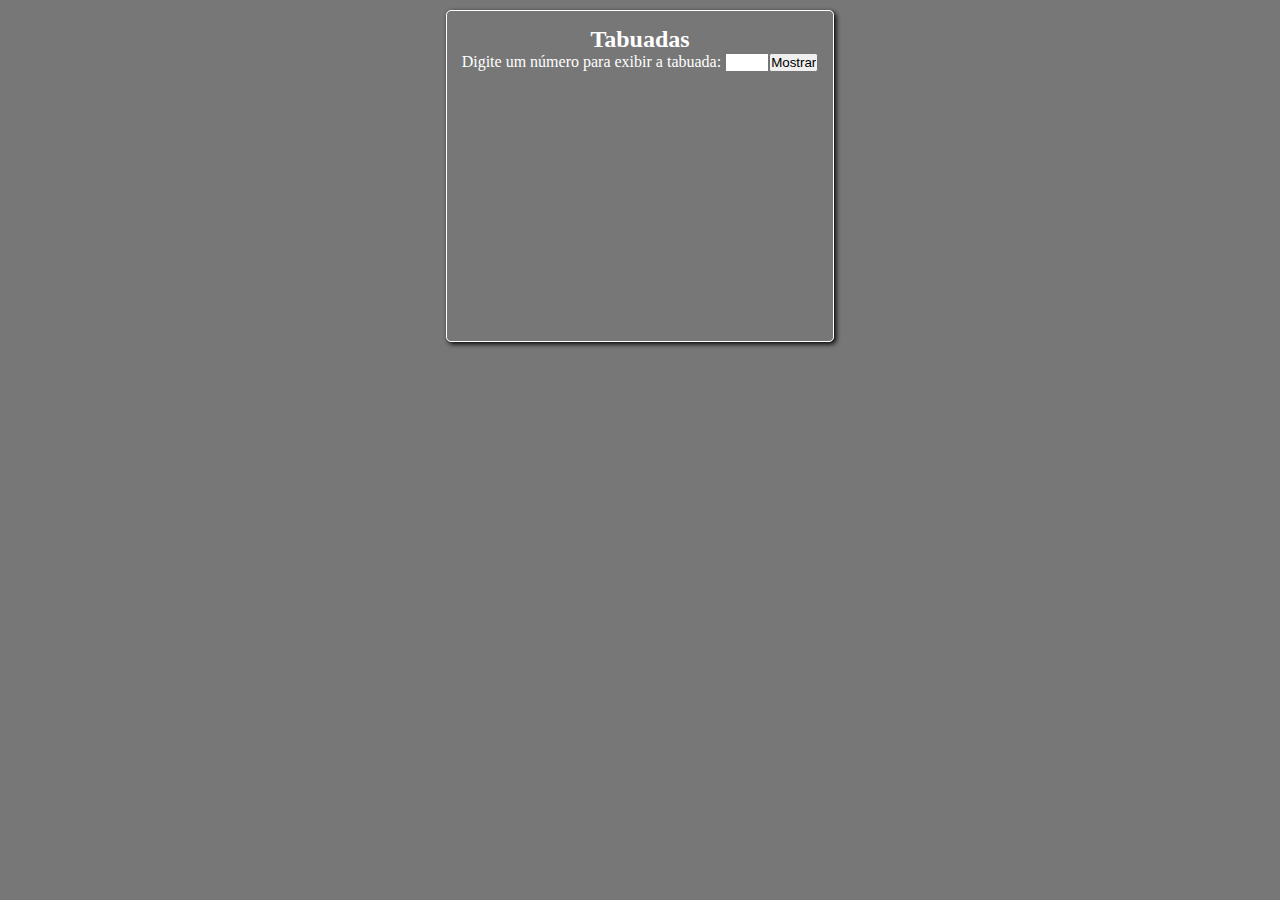
<file: index.html>
<!DOCTYPE html>
<html lang="pt-br">
<head>
    <meta charset="UTF-8">
    <meta http-equiv="X-UA-Compatible" content="IE=edge">
    <meta name="viewport" content="width=device-width, initial-scale=1.0">
    <title>JavaScript</title>
    <style>
        *{
            padding:0;
            margin:0;
        }
        body{
            display: flex;
            justify-content: center;
            text-align: center;
            color:white;
            background-color: rgba(0, 0, 0, 0.534);
        }
        .tab{
           
            box-shadow: 2px 2px 5px black;
            min-height: 300px;
            padding: 15px;
            margin-top: 10px;
            border-radius: 5px;
            border: 1px solid white;
        }
        #number{
            width:40px;
        }
        #tabuada{
           
           margin-top: 15px;
        }
    </style>
    <script>
         
        function mult(){
            var tabuada = document.getElementById("tabuada")
            var num = document.getElementById("number").value
            var res = ''
                if(num > 0){
                for(var i=0; i <= 10; i++){
                res += num + " x " + i + " = " + num * i + "<hr/>"
                tabuada.innerHTML = res
                tabuada.style.border = "1px solid white"
                }
            }               
            }     
    </script>
</head>
<body>
    <div class="tab">
        <h2>Tabuadas</h2>
        <p>Digite um número para exibir a tabuada: <input type="text" id="number"><input type="button" value="Mostrar" onclick="mult()"></p>
        <div id="tabuada">
        </div>
    </div>
    
</body>
</html>
</file>
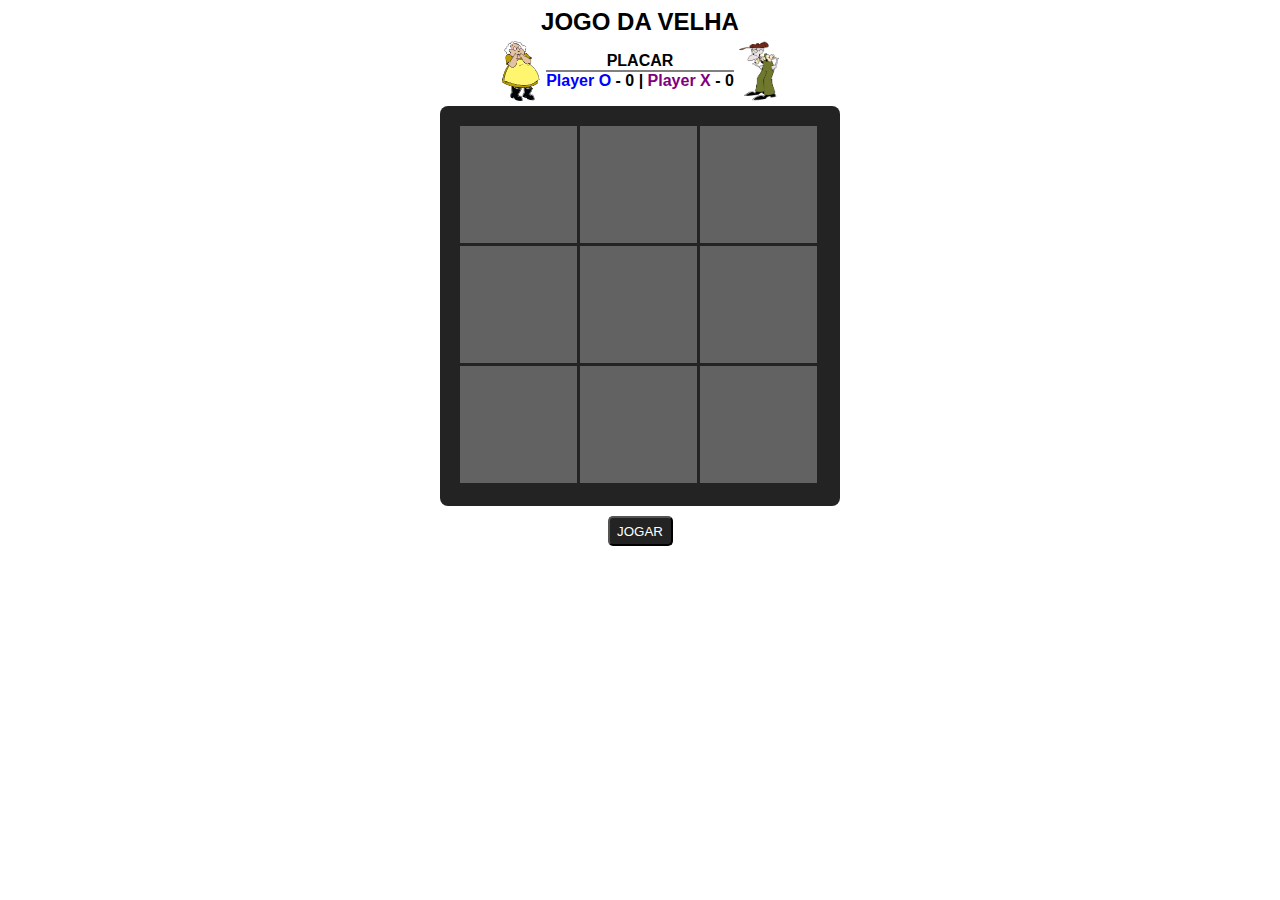
<file: Jogo da Velha/index.html>
<!DOCTYPE html>
<html lang="pt-br">
<head>
    <meta charset="UTF-8">
    <meta http-equiv="X-UA-Compatible" content="IE=edge">
    <meta name="viewport" content="width=device-width, initial-scale=1.0">
    <link rel="stylesheet" href="style.css">
    <script src="index.js"></script>
    <title>Jogo da Velha</title>
</head>
<body>
    <h2>JOGO DA VELHA</h2>
    <div class="jogar">
        <img src="img/Muriel.png" class="img" id="muri">
        <p id="placar"></p>
        <img src="img/Eustácio.png" class="img">
    </div>
    <p id="player"></p>
    <div class="game" id="jogo">
    </div>
    <button id="play" onclick="jogo_da_velha.start()">Jogar</button>
    <script>
        jogo_da_velha.init(document.querySelector('.game'))
        jogo_da_velha.start()
    </script>
</body>
</html>
</file>
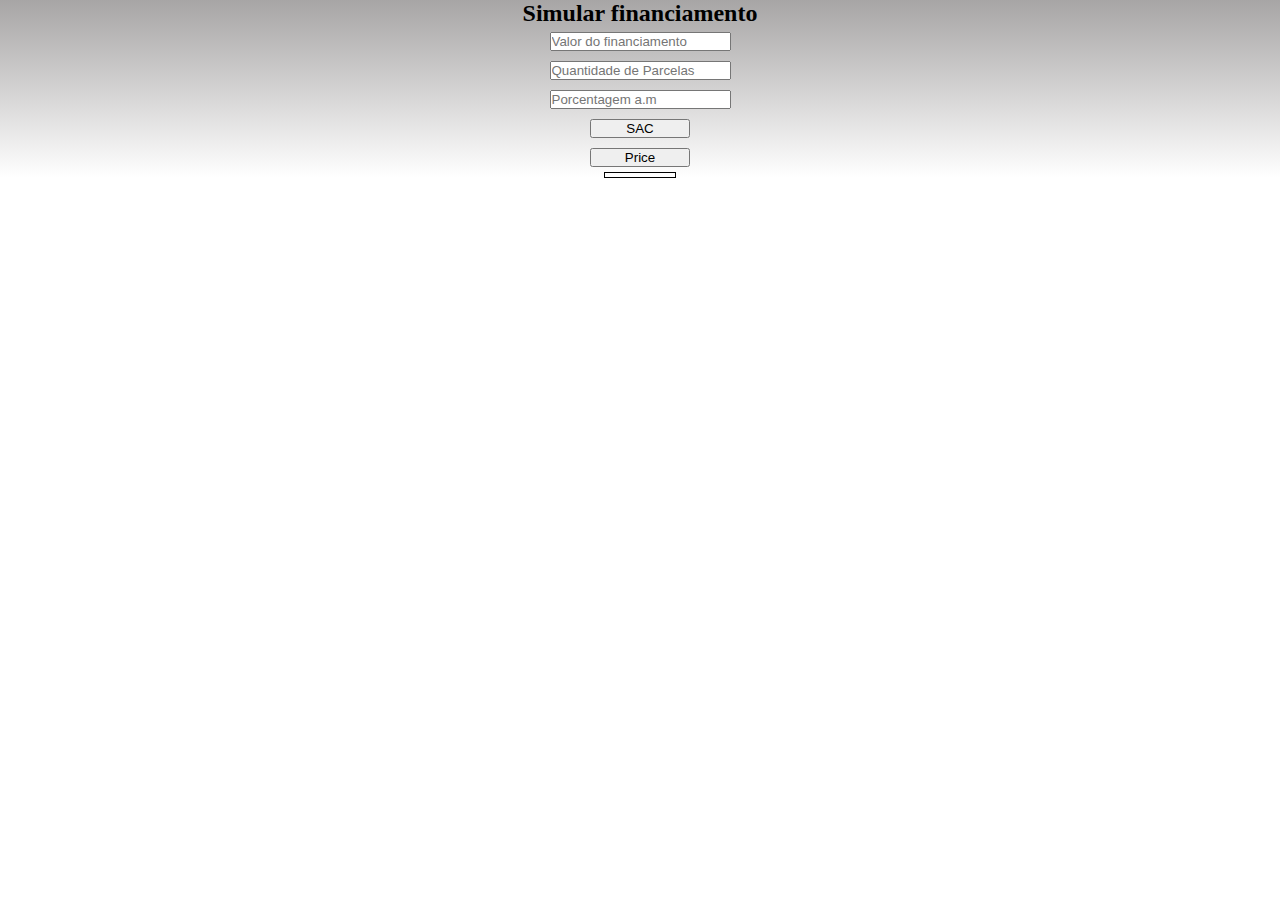
<file: SAC e Price/index.html>
<!DOCTYPE html>
<html lang="pt-br">
<head>
    <meta charset="UTF-8">
    <meta http-equiv="X-UA-Compatible" content="IE=edge">
    <meta name="viewport" content="width=device-width, initial-scale=1.0">
    <style>
        *{
            margin: 0;
            padding: 0;
        }
        body{
            text-align: center;
            background-image: linear-gradient(#a7a5a5, #ffffff);
            background-repeat: no-repeat;
            background-size: cover;
            width: 100%;
            color: rgb(0, 0, 0);
        }
        .valores{
            display: flex;
            justify-content: center;
            align-items: center;
            flex-direction: column;
        }
    
        .valores > input{
            margin: 5px auto;
        }
        .btn{
            width: 100px;
        }
        table, th, td {
            border: 1px solid #000000;
            padding: 2px;
            height: 100%;
            width: 8vh;
            font-size: 12px;
        }
        th{
            background-color: #ffffff;
        }
        td{
            background-color: #000000;
            color: #ffffff;
        }
    </style>
    <title>Modelos SAC e Price</title>
</head>
<body>
    <div class="valores">
        <h2>Simular financiamento</h2>
        <input type="text" placeholder="Valor do financiamento" id="valor" onfocus="reset_val()">
        <input type="text" placeholder="Quantidade de Parcelas" id="parce">
        <input type="text" placeholder="Porcentagem a.m" id="prc">
        <input type="button" class="btn" value="SAC" onclick="sac()">
        <input type="button" class="btn" value="Price" onclick="price()">
        <table id="itens"></table>
    </div>
    <script>
        function sac(){
            var pv = document.getElementById('valor').value
            var n = document.getElementById('parce').value
            var jam = document.getElementById('prc').value
                jam = jam/100
            var amtz = pv / n             
            for(i = 1; i <= n; i++){
                var juros = pv * jam
                var parcela = amtz + juros
                    pv -= amtz    
                console.log(`| N ${i} | Amortização: ${amtz} | Valor da parcela : ${parcela} | Valor do juros : ${juros} | Saldo devedor: ${pv}|`)
                var tab = document.getElementById('itens').innerHTML +=
                `
                <tr>
                    <th>N</th>
                    <th>Valor da parcela</th>
                    <th>Amortização</th>
                    <th>Valor do juros</th>
                    <th>Saldo devedor</th>
                </tr>
                <tr>
                    <td>${i}</td>
                    <td>${parcela.toLocaleString('pt-br',{style: 'currency', currency: 'BRL'})}</td>
                    <td>${amtz.toLocaleString('pt-br',{style: 'currency', currency: 'BRL'})}</td>
                    <td>${juros.toLocaleString('pt-br',{style: 'currency', currency: 'BRL'})}</td>
                    <td>${pv.toLocaleString('pt-br',{style: 'currency', currency: 'BRL'})}</td>
                </tr>
                `           
            }
        }
        function price(){
            var pv = document.getElementById('valor').value
            var n = document.getElementById('parce').value
            var jam = document.getElementById('prc').value
                jam = jam/100
            var pmt = pv/((((1 + jam)**n)-1)/(((1 + jam)**n)*jam))          
            for(i = 1; i <= n; i++){
                var juros = pv * jam
                var amtz = pmt - juros
                    pv -= amtz    
                console.log(juros.toFixed(2),pv.toFixed(2))
                var tab = document.getElementById('itens').innerHTML +=
                `
                <tr>
                    <th>N</th>
                    <th>Valor da parcela</th>
                    <th>Amortização</th>
                    <th>Valor do juros</th>
                    <th>Saldo devedor</th>
                </tr>
                <tr>
                    <td>${i}</td>
                    <td>${pmt.toLocaleString('pt-br',{style: 'currency', currency: 'BRL'})}</td>
                    <td>${amtz.toLocaleString('pt-br',{style: 'currency', currency: 'BRL'})}</td>
                    <td>${juros.toLocaleString('pt-br',{style: 'currency', currency: 'BRL'})}</td>
                    <td>${pv.toLocaleString('pt-br',{style: 'currency', currency: 'BRL'})}</td>
                </tr>
                `           
            }
        }
        function reset_val(){
            var pv = document.getElementById('valor').value = ''
            var n = document.getElementById('parce').value = ''
            var jam = document.getElementById('prc').value = ''
            var amtz = pv / n
            var tab = document.getElementById('itens').innerHTML = ''     
        }
    </script>
</body>
</html>
</file>
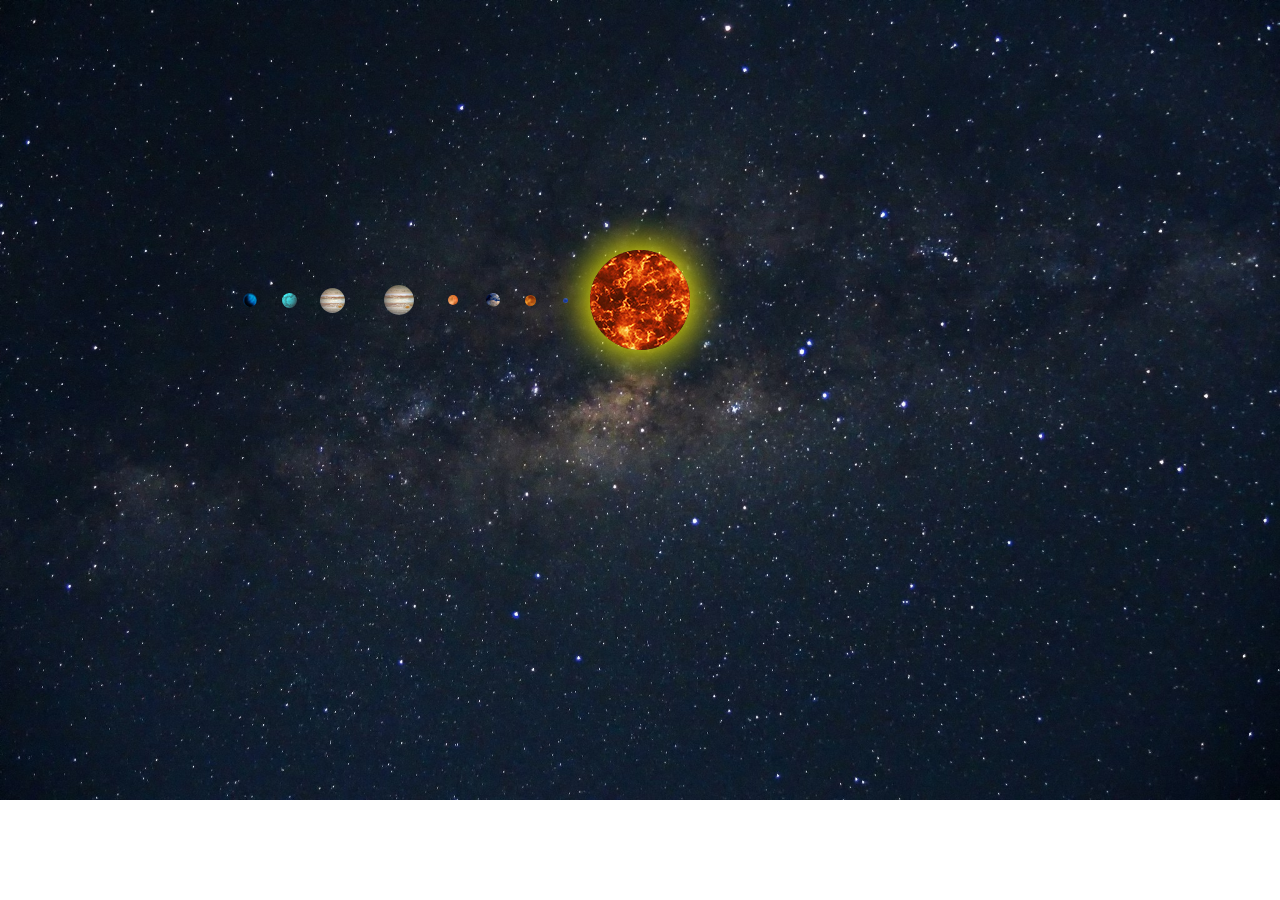
<file: Sistema Solar.html>
<!DOCTYPE html>
<html lang="pt-br">
<head>
    <meta charset="UTF-8">
    <meta http-equiv="X-UA-Compatible" content="IE=edge">
    <meta name="viewport" content="width=device-width, initial-scale=1.0">
    <title>Solar System</title>
    <style>
        *{
            margin: 0;
            padding: 0;
        }
        body{
            display: flex;
            justify-content: center;
            background-image:url(./img/star.jpg);
            background-repeat: no-repeat;
            background-size: cover;
        }
        .sis{
            width: 100%;
            height: 600px;
            display: flex;
            align-items: center;
            justify-content: center;
            
        }
        .planet{
            border-radius: 50%;
        }
        #sun{
            height: 100px;
            width: 100px;
            background-image: url(./img/sol.jpg);
            background-position: center;
            box-shadow: 0px 0px 36px 6px rgb(255, 251, 0);
            animation: girar linear 70s infinite;   
        
        }
        #merc{
            width: 5px;
            height: 5px;
            position:absolute;
            left: 44%;
            background-image: url(./img/merc.jpg);
            background-position: center;
            transform-origin: 85px 10px;
            animation: girar linear 3s infinite;
        }
        #venu{
            width: 11px;
            height: 11px;
            position:absolute;
            left: 41%;
            background-image: url(./img/venu.png);
            background-position: center;
            transform-origin: 125px 10px;
            animation: girar linear 5s infinite;
            
        }
        #earth{
            width: 14px;
            height: 14px;
            position:absolute;
            left: 38%;
            background-image: url(./img/terra.jpeg);
            background-position: center;
            transform-origin: 165px 10px;
            background-size: 62px;
            animation: girar linear 7s infinite;
            
        }
        #mart{
            width: 10px;
            height: 10px;
            position:absolute;
            left: 35%;
            background-image: url(./img/mart.jpeg);
            background-position: center;
            transform-origin: 205px 10px;
            animation: girar linear 9s infinite;
            
        }
        #jupt{
            width: 30px;
            height: 30px;
            position:absolute;
            left: 30%;
            background-image: url(./img/Jupiter.jpg);
            background-position: center;
            transform-origin: 271px 10px;
            background-size: 40px;
            animation: girar linear 15s infinite;
        
        }
        #saturn{
            width: 25px;
            height: 25px;
            left: 25%;
            position:absolute;
            background-image: url(./img/Jupiter.jpg);
            background-position: center;
            transform-origin: 337px 10px;
            background-size: 35px;
            animation: girar linear 18s infinite;
    
        }
        #uran{
            width: 15px;
            height: 15px;
            position:absolute;
            left:22%;
            background-image: url(./img/Urano.jpg);
            background-position: center;
            transform-origin: 381px 10px;
            background-size: 62px;
            animation: girar linear 20s infinite;
            
        }
        #netun{
            width: 14px;
            height: 14px;
            position:absolute;
            left:19%;
            background-image: url(./img/netun.png);
            background-position: center;
            transform-origin: 441px 10px;
            background-size: 24px;
            animation: girar linear 26s infinite;
            
        }

        @keyframes girar{
            to{
                transform: rotateZ(360deg);   
            }
        }    
      
    </style>
    <script>

    </script>
</head>
<body>
    <div class="sis">
        <div class="planet" id="sun"></div>
        <div class="planet" id="merc"></div>
        <div class="planet" id="venu"></div>
        <div class="planet" id="earth"></div>
        <div class="planet" id="mart"></div>
        <div class="planet" id="jupt"></div>
        <div class="planet" id="saturn"></div>
        <div class="planet" id="uran"></div>
        <div class="planet" id="netun"></div>
    </div>
</body>
</html>
</file>
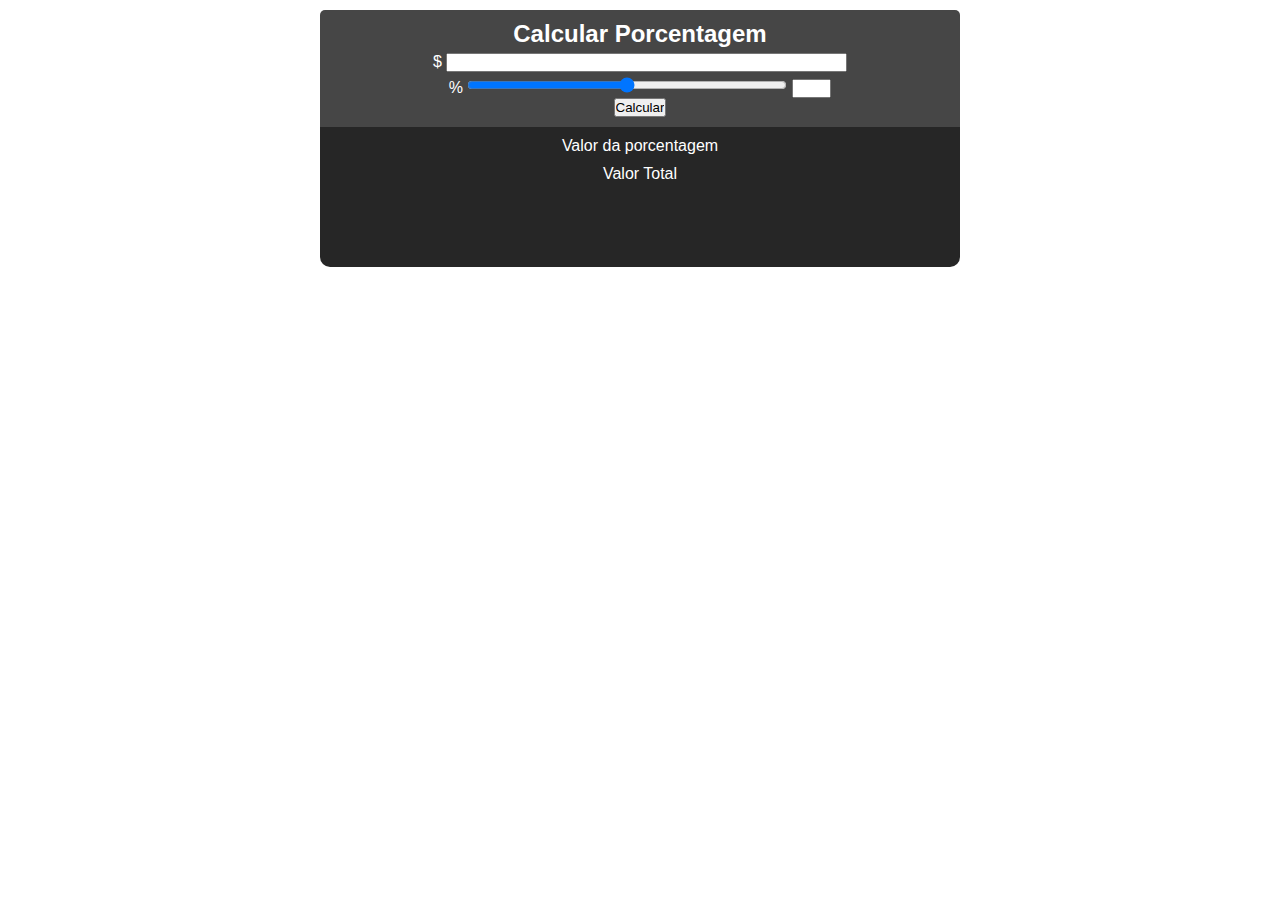
<file: Conversor/Converter.html>
<!DOCTYPE html>
<html lang="pt-br">
<head>
    <meta charset="UTF-8">
    <meta http-equiv="X-UA-Compatible" content="IE=edge">
    <meta name="viewport" content="width=device-width, initial-scale=1.0">
    <title>Conversor</title>
    <style>
        *{
            padding: 0;
            margin: 0;
        }
        body{
            font-family: sans-serif;
            display: flex;
            align-items: center;
            justify-content: center;
            flex-direction: column;
        }
        .content{
            margin: 10px auto 0 ;
            width: 50%;
            min-width: 400px;
            padding: 10px 0;
            text-align: center;
            background-color: #464646;
            border-radius: 5px 5px 0 0;
            color: white;
        }
        .content .num, .content .num2{
            margin-top: 5px;
        }
        .num{
            width: 210px;
            min-width: 62%;
        }
        .num2{
            width: 35px;
            margin: 0 0 0 5px;
        }
        #rng{
            width: 180px;
            min-width: 50%;
            margin-top: 5px;
        }
        .valores{
            text-align: center;
            background-color: #262626;
            color: white;
            width: 50%;
            min-width: 400px;
            height: 140px;
            border-radius: 0 0 10px 10px;
        }
        .valores > p{
            margin: 10px auto;
        }
        #total,#total2{
            color: white;
            background-color: #161616;
        }
    </style>
</head>
<body>
    <div class="content">
        <h2>Calcular Porcentagem</h2>
     $ <input type="text" id="n1" class="num"><br>
     % <input type="range" name="" id="rng" min="1" max="100" step="0.01" onchange="load()"><input type="text" id="n2" class="num2"><br>
    <input type="button" value="Calcular" onclick="somar()">
    </div>
    <div class="valores">
        <p>Valor da porcentagem<p id="total"> </p></p>
        <p>Valor Total</p><p id="total2"> </p>
    </div>
    <script>
        function load(){
            var rng = document.getElementById("rng").value
            var n2 = document.getElementById("n2")
                n2.value = rng
        }
        function somar(){
            var num1 = parseFloat(document.getElementById("n1").value)
            var num2 = parseFloat(document.getElementById("n2").value)
            var som =  parseFloat((num1 * (num2/100)))
            var som2 = som + num1
            document.getElementById("total").innerHTML = (som).toLocaleString('pt-br',{style: 'currency', currency: 'BRL'})
            document.getElementById("total2").innerHTML = (som2).toLocaleString('pt-br',{style: 'currency', currency: 'BRL'})
        }
    </script>
</body>
</html>
</file>
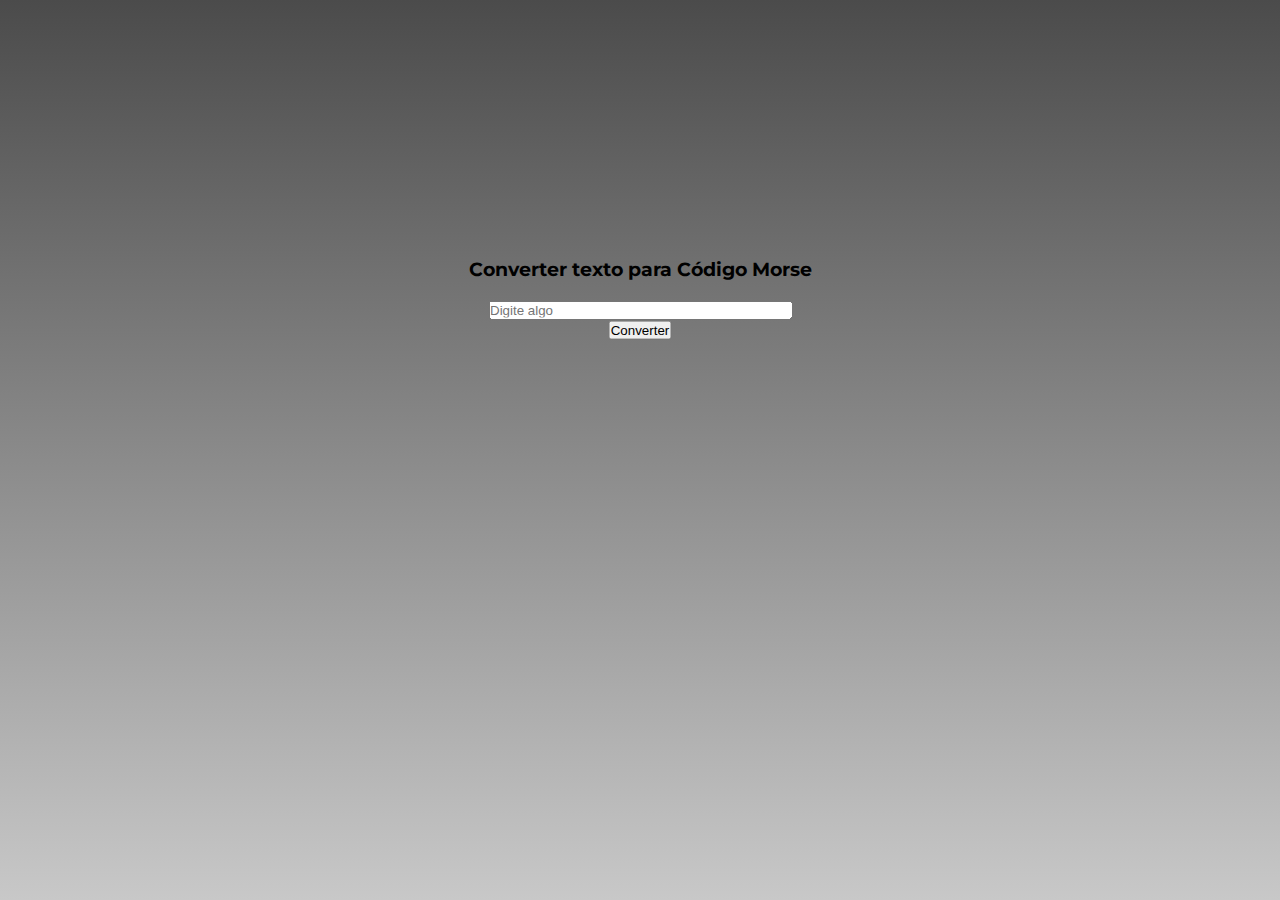
<file: Converter para Morse/morse.html>
<!DOCTYPE html>
<html lang="pt-br">
<head>
    <meta charset="UTF-8">
    <meta http-equiv="X-UA-Compatible" content="IE=edge">
    <meta name="viewport" content="width=device-width, initial-scale=1.0">
    <link rel="preconnect" href="https://fonts.googleapis.com">
    <link rel="preconnect" href="https://fonts.gstatic.com" crossorigin>
    <link href="https://fonts.googleapis.com/css2?family=Montserrat:wght@100;300&display=swap" rel="stylesheet">
    <style>
        *{
            padding: 0;
            margin: 0;
            
        }
        body{
            width: 100%;
            min-width: 320px;
            height: 100vh;
            display: flex;
            justify-content: center;
            align-items: center;
            font-family: 'Montserrat', sans-serif;
            background-image: linear-gradient(rgb(75, 75, 75),rgb(200,200,200));
            background-repeat: no-repeat;
        }
        main{
            position: absolute;
            left: 50%;
            top: 35%;
            transform: translate(-50%,-70%);
            min-width: 230px;
            text-align: center;
        }
        button{
            cursor: pointer;
        }
        #txt{
            width: 300px;
        }

    </style>
    <title>Morse</title>
</head>
<body>
    <main>
        <h3>Converter texto para Código Morse</h3>
        <br>
        <input type="text" placeholder="Digite algo" id="txt"><br>
        <button onclick="init()">Converter</button>
        <h2 id="show"></h2>
    </main>
<script>
    function init(){
        const codigo = {'a': '._' , 'b': '_...' , 'c': '_._.' , 'd': '_..' , 'e': '.' , 'f': '.._.' , 'g': '__.' , 'h': '....' , 'i': '..' , 'j': '.___' , 'k': '_._' , 'l': '._..' , 'm': '__' , 'n': '_.' , 'o': '___' , 'p': '.__.' , 'q': '__._' , 'r': '._.' , 's': '...' , 't': '_' , 'u': '.._' , 'v': '..._' , 'w': '.__' , 'x': '_.._' , 'y': '_.__' , 'z': '__..'}
        const morse = []
        const word = document.getElementById('txt').value.split('')
            for (i in word){    
            morse.push(codigo[word[i]])
            }
            const mostrar = document.getElementById('show').innerHTML = morse.join(' ')
            console.log(word.join(' ') + ' ' + morse.join(' '))
            //alert(morse.join(' '))
    }
</script>    
</body>
</html>
</file>
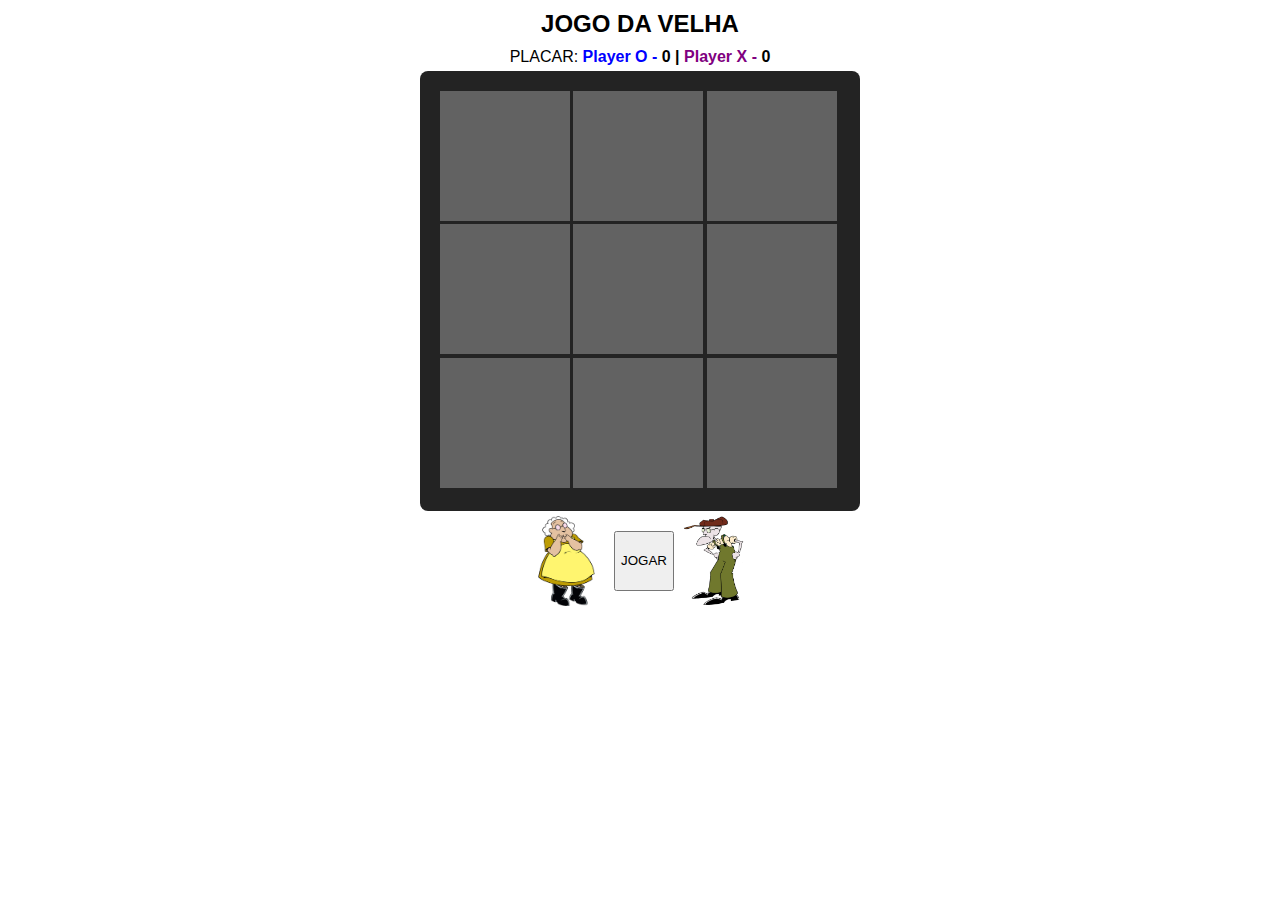
<file: Jogo da Velha/Jogo da Velha.html>
<!DOCTYPE html>
<html lang="pt-br">
<head>
    <meta charset="UTF-8">
    <meta http-equiv="X-UA-Compatible" content="IE=edge">
    <meta name="viewport" content="width=device-width, initial-scale=1.0">
    <title>Jogo da Velha</title>
    <style>
        *{
            margin: 0;
            padding: 0;
        }
        body{
            text-align: center;
            font-family: sans-serif;
        }
        h2{
            margin: 10px auto;
        }
        #player{
            margin: 5px auto;
        }
        .game{
            margin: 0 auto;
            border-radius: 8px;
            text-align: center;
            padding: 20px;
            width: 400px;
            height: 400px;
            background-color: #232323;
            color: white;
            display: grid;
            grid-template: repeat(3, 1fr) / repeat(3, 1fr);
        }
        .game > div{
            cursor: pointer;
            display: flex;
            justify-content: center;
            align-items: center;
            background-color: rgba(255, 255, 255, 0.288);
            height: 130px;
            width: 130px;
            font-size: 60px;
        }
        #play{
            margin: 10px 0;
            width: 60px;
            height: 60px;
            text-transform: uppercase;
            cursor: pointer;
        }
        .img{
            width: 70px;
            height: 100px;
            object-fit: cover;
            border-radius: 3px;
            vertical-align: middle;
        }
        #muri{  
            margin-right: 8px;
            height: 90px;
            transform: rotateZ(-180deg);
            transform: rotateY(180deg);
        }
    </style>
</head>
<body>
    <h2>JOGO DA VELHA</h2>
    <p id="placar"></p>
    <p id="player"></p>
    <div class="game" id="jogo">
    </div>
    <img src="img/Muriel.png" class="img" id="muri">
    <button id="play" onclick="jogo_da_velha.start()">Jogar</button>
    <img src="img/Eustácio.png" class="img">
    <script src="jogo-da-velha.js"></script>
    <script>
        jogo_da_velha.init(document.querySelector('.game'))
        jogo_da_velha.start()
    </script>
</body>
</html>
</file>
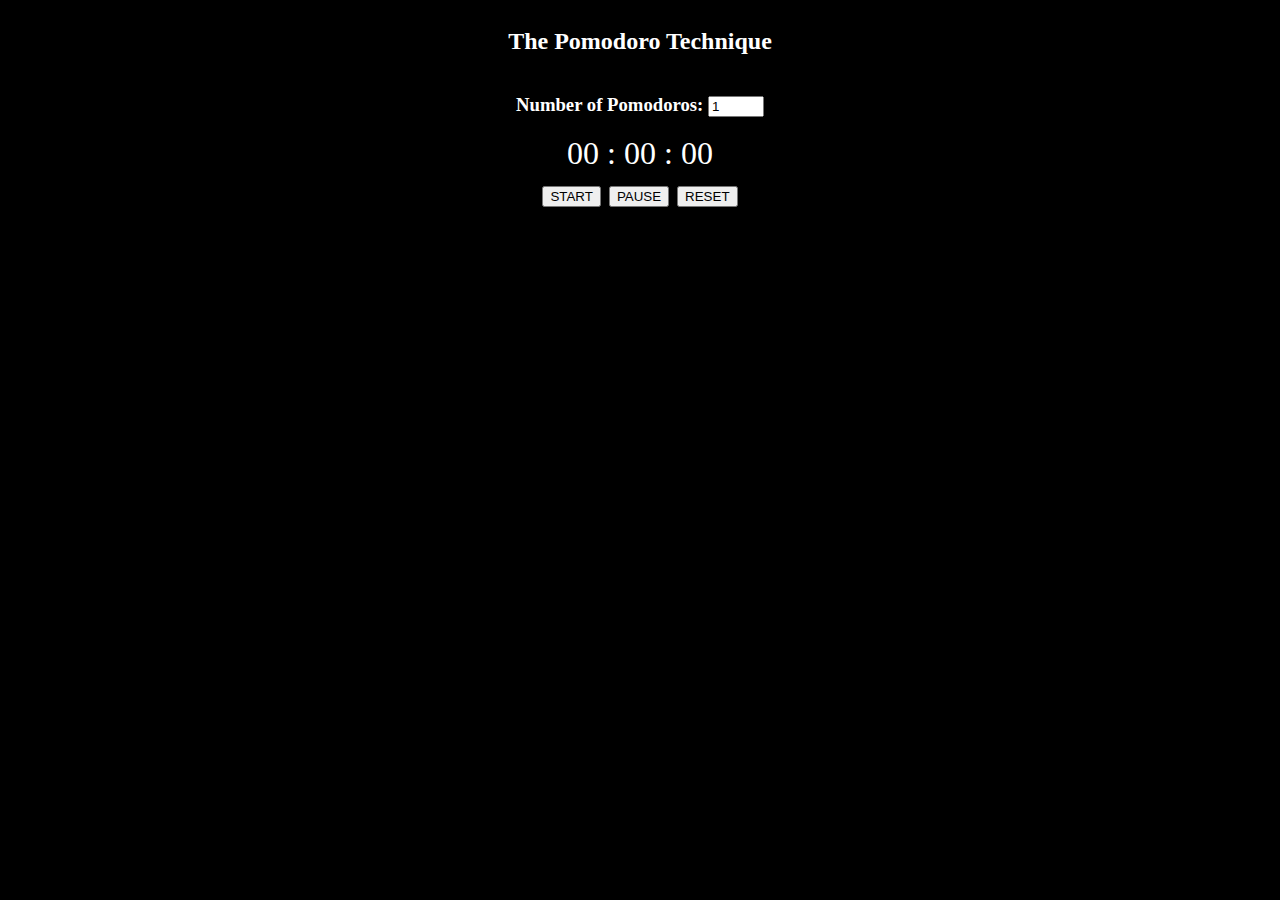
<file: Pomodoro/Metodo.html>
<!DOCTYPE html>
<html lang="pt-br">
<head>
    <meta charset="UTF-8">
    <meta http-equiv="X-UA-Compatible" content="IE=edge">
    <meta name="viewport" content="width=device-width, initial-scale=1.0">
    <link rel="stylesheet" href="style.css">
    <title>Pomodoro Method</title>
</head>
<body>
    <form name="form_main" class="pomo">
        <h2>The <strong><a href = "https://miro.medium.com/max/810/1*kEwlYMyiFobrgWH7BvdSSA.png" target="_blank">Pomodoro</a></strong> Technique</h2>
        <h3>Number of Pomodoros: <input type="number" value="1" min="1" max="10" id="times"></h3>
        <div class="clock">
            <span id="minutes">00</span> : <span id="seconds">00</span> : <span id="milliseconds">00</span>
            <br>
            <button type="button" id="startbt" onclick="started()">Start</button>
            <button type="button" id="pausebt" onclick="pauseCron()">Pause</button>
            <button type="button" id="resetbt" onclick="stopCron()">Reset</button>
        </div>    
    </form>
<script src="pomodoro.js"></script>
</body>
</html>
</file>
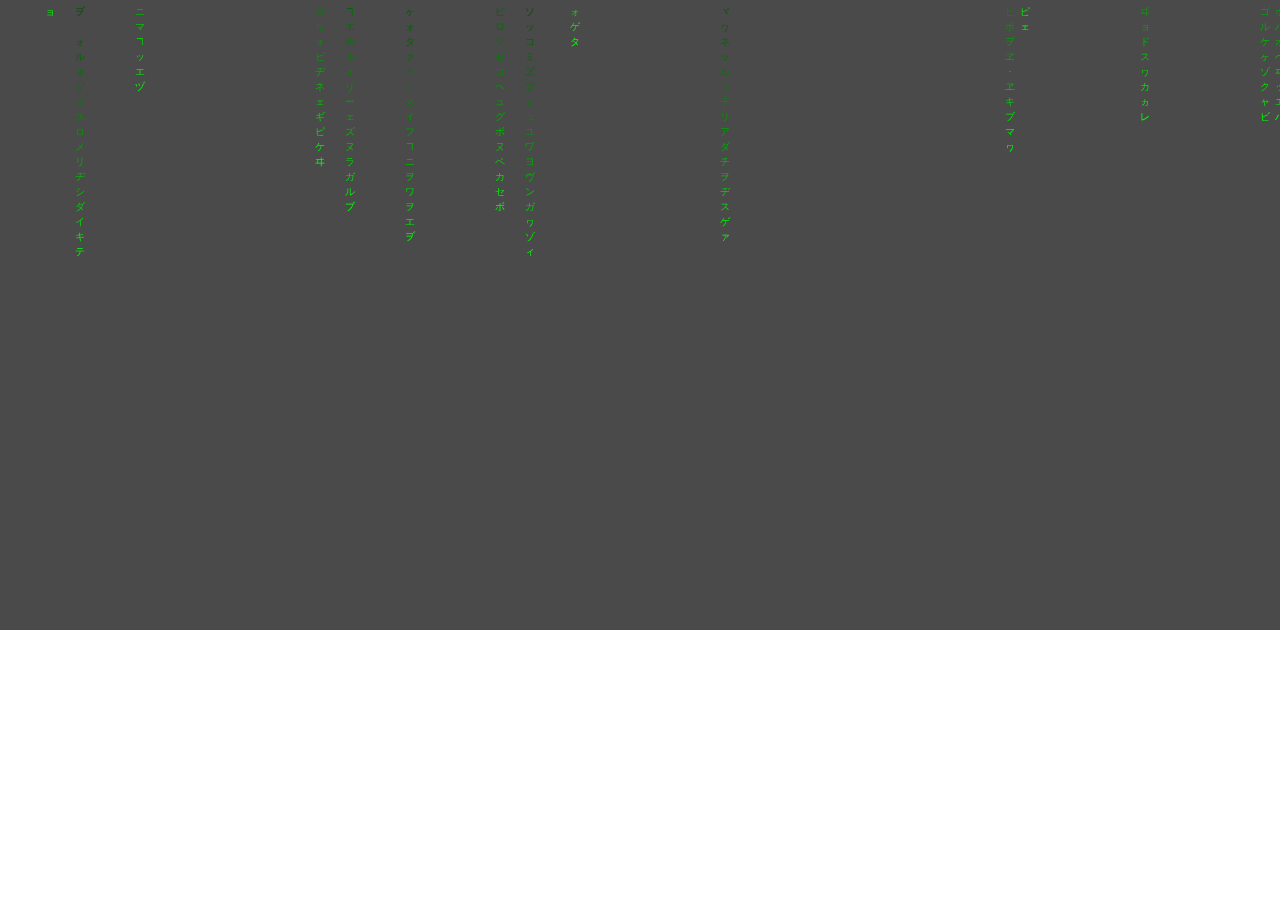
<file: Theme Matrix/matrix.html>
<!DOCTYPE html>
<html lang="pt-br">
<head>
    <meta charset="UTF-8">
    <meta http-equiv="X-UA-Compatible" content="IE=edge">
    <meta name="viewport" content="width=device-width, initial-scale=1.0">
    <title>Matrix</title>
    <style>
        *{
            padding: 0;
            margin: 0;
            box-sizing: border-box;
            font-family: sans-serif;
        }
     
   
    </style>
</head>
<body>
    <canvas id="canvas" width="1360" height="630"></canvas>
    <script>
        const cnv = document.getElementById("canvas")
        const ctx = cnv.getContext("2d")
        const w = cnv.width
        const h = cnv.height
        //vai retornar os lugares aleatórios do canvas
        function random(min,max){
            return Math.floor(Math.random() * (max - min)) + min
        }
        const tamanhofonte = 15
        const colunas = w / tamanhofonte
        const caracteres = []

        for(let x = 0; x < colunas; x++){
            caracteres[x] = h
        }
        //DESENHAR O FUNDO E NÚMEROS
        function desenhar(){
            //Fundo    
            ctx.fillStyle = "#0001"
            ctx.fillRect(0,0,w,h)
            //letras, números
            ctx.fillStyle = "#0F0"
            ctx.font = tamanhofonte + 'px'
            //ENQUANTO O I FOR MENOR QUE O NUMERO DE COLUNAS AUTO INTEGRA
            for(let i=0; i < colunas; i++){
                //PEGANDO O CARACTER MUDAR O "30A0" MUDA O ALFABETO
                const texto = String.fromCharCode(0x30A0 + random(0, 96))
                ctx.fillText(texto, i*tamanhofonte, caracteres[i] * tamanhofonte)
                if(caracteres[i]*tamanhofonte > h && Math.random()>0.99){
                caracteres[i]= 0
            }
            caracteres[i]++
        }
    }
        //VAI FICAR ATUALIZANDO A FUNÇÃO A CADA X MILISEGUNDOS
        setInterval(desenhar, 35)
    </script>
</body>
</html>
</file>
<file: Jogo da Velha/style.css>
*{
    margin: 0;
    padding: 0;
}
body{
    text-align: center;
    font-family: sans-serif;
}
h2{
    margin: 8px auto 0;
}
#player{
    margin-top: 5px auto;
}
.game{
    margin: 0 auto;
    border-radius: 8px;
    text-align: center;
    padding: 20px;
    width: 360px;
    height: 360px;
    background-color: #232323;
    color: white;
    display: grid;
    grid-template: repeat(3, 1fr) / repeat(3, 1fr);
}
.game > div{
    cursor: pointer;
    display: flex;
    justify-content: center;
    align-items: center;
    background-color: rgba(255, 255, 255, 0.288);
    height: 117px;
    width: 117px;
    font-size: 60px;
}
#play{
    color: white;
    border-radius: 5px;
    background-color: #232323;
    margin: 10px 0;
    width: 65px;
    height: 30px;
    text-transform: uppercase;
    cursor: pointer;
}
.jogar{
    display: flex;
    align-items: center;
    justify-content: center;
}
.img{
    margin: 5px 0;
    width: 50px;
    height: 60px;
    object-fit: cover;
    border-radius: 3px;
    vertical-align: middle;
}
#muri{  
    transform: rotateZ(-180deg);
    transform: rotateY(180deg);
}
</file>
<file: Pomodoro/style.css>
body{
    background-color: black;
    color: white;
}
.pomo{
    display: flex;
    align-items: center;
    justify-content: center;
    flex-direction: column;
}
.clock{
    text-align: center;
    font-size: 2em;
}
a{
    text-decoration: none;
    color: rgb(255, 255, 255);
}
button{
    text-transform: uppercase;
}
</file>
